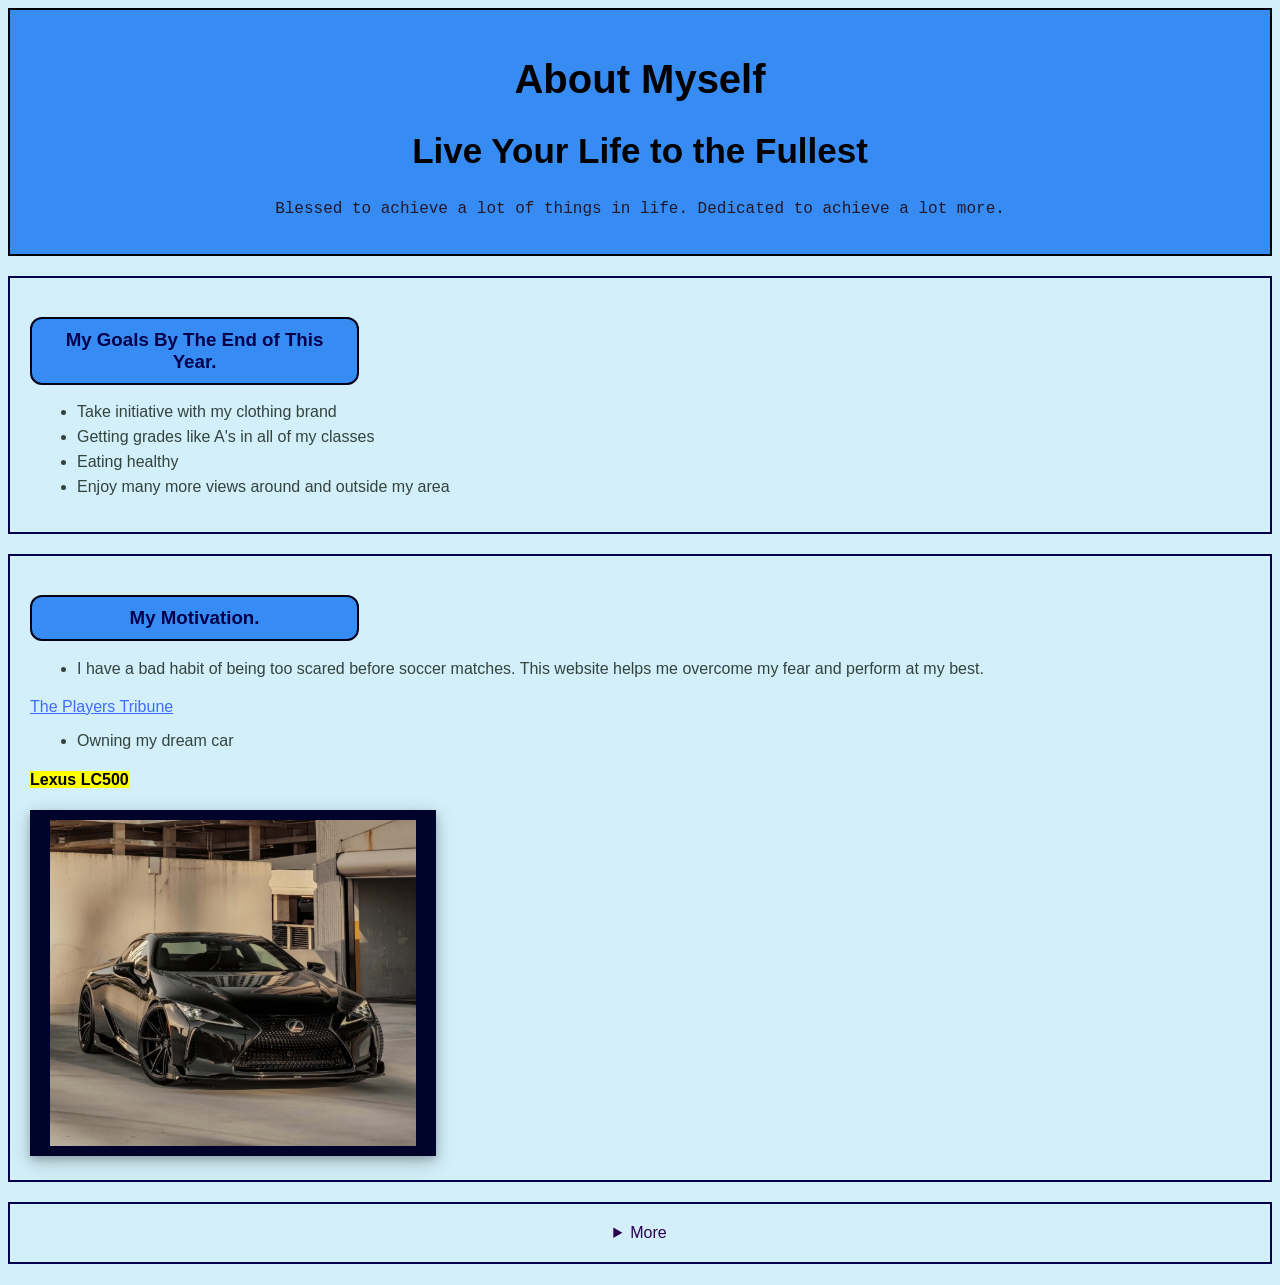
<file: index.html>
<!DOCTYPE html>
<html lang="en">
<head>
    <link rel="stylesheet" href="style.css">
    <meta charset="UTF-8">
    <meta name="viewport" content="width=device-width, initial-scale=1.0">
    <title>Melvin Castro</title>
</head>
<html>
<body>
<style>
h1 {text-align: center;}
h2 {text-align: center;}
p {text-align: center;}
</style>
</head>
<body>
<div id="Introduction">
<h1>About Myself</h1>
<h2>Live Your Life to the Fullest</h2>
<p>Blessed to achieve a lot of things in life. Dedicated to achieve a lot more.</p>
</div>
<div>
<h3 class="highlight">My Goals By The End of This Year.</h3>
<ul>
    <li>Take initiative with my clothing brand</li>
    <li>Getting grades like A's in all of my classes</li>
    <li>Eating healthy</li>
    <li>Enjoy many more views around and outside my area</li>
</ul>
</div>
<div>
<h3 class="highlight">My Motivation.</h3>
<ul>
    <li>I have a bad habit of being too scared before soccer matches. This website helps me overcome my fear and perform at my best.</li>
</ul>
<a href="https://www.theplayerstribune.com">The Players Tribune</a>
<ul>
    <li>Owning my dream car</li>
</ul>
<h4><mark>Lexus LC500</mark></h4>
<img src="Lexus LC500.png" alt="Description of image">
</div>
<div>
<details>
  <summary>More</summary>
  <a href="holy-grail.html">View My Holy Grail Layout</a>
  <a href="interaction.html">View My Interactive Layout</a>
  <p>These are my dreams to accomplish throughtout my Life. Get your money up, not your funny up!</p>
</details>
</div>
</body>
</html>
</file>
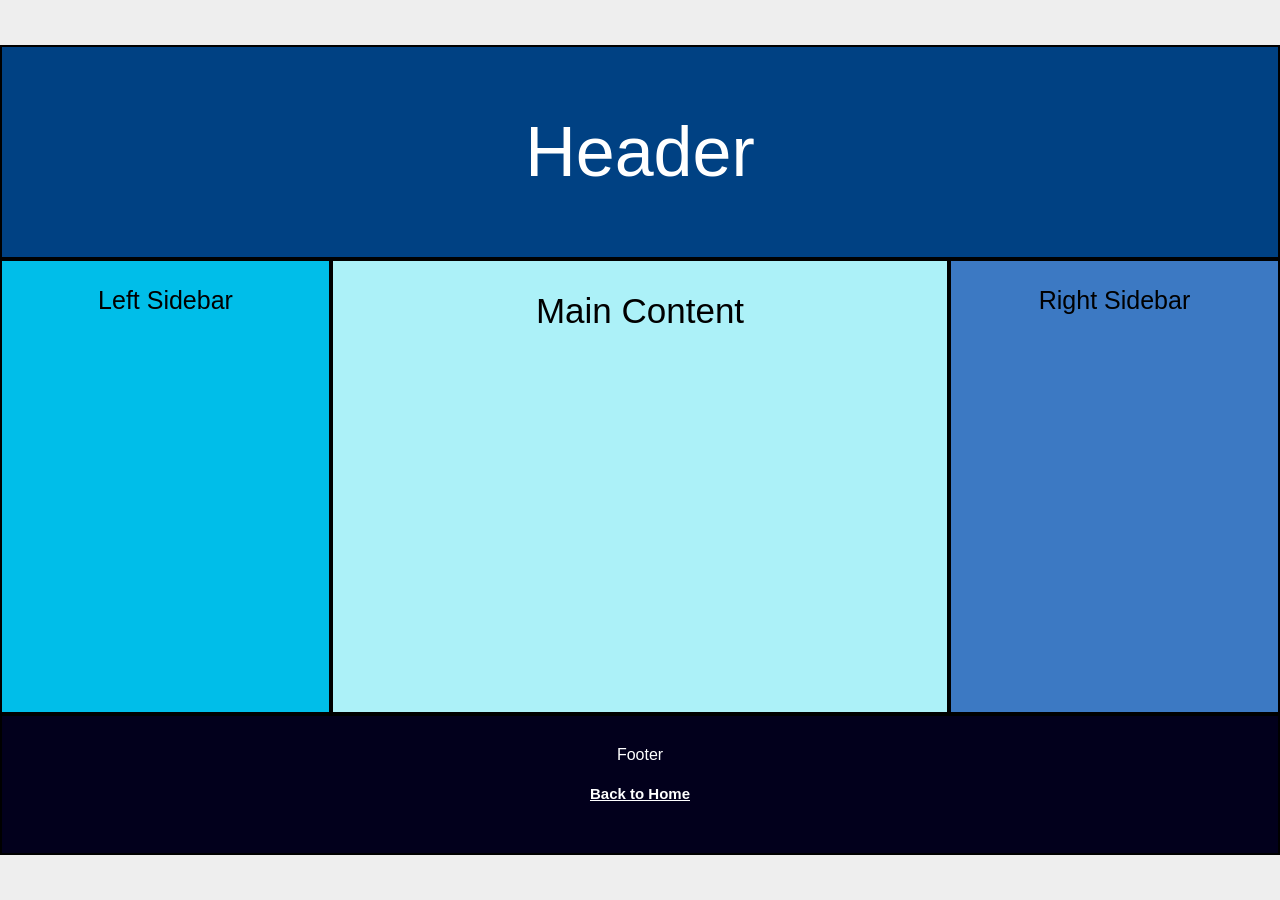
<file: holy-grail.html>
<!DOCTYPE html>
<html lang="en">
<head>
    <link rel="stylesheet" href="holy-grail.css">
    <meta charset="UTF-8">
    <meta name="viewport" content="width=device-width, initial-scale=1.0">
    <title>Holy Grail Layout</title>
</head>
<body>
    
<div class="page">

  <div class="header">
    Header
  </div>

  <div class="middle">

    <div class="left-sidebar">
      Left Sidebar
    </div>

    <div class="main-content">
      Main Content
    </div>

    <div class="right-sidebar">
      Right Sidebar
    </div>

  </div>

  <div class="footer">
    Footer
    <h3><a href="index.html">Back to Home</a></h3>
  </div>

</div>

</body>
</html>
</file>
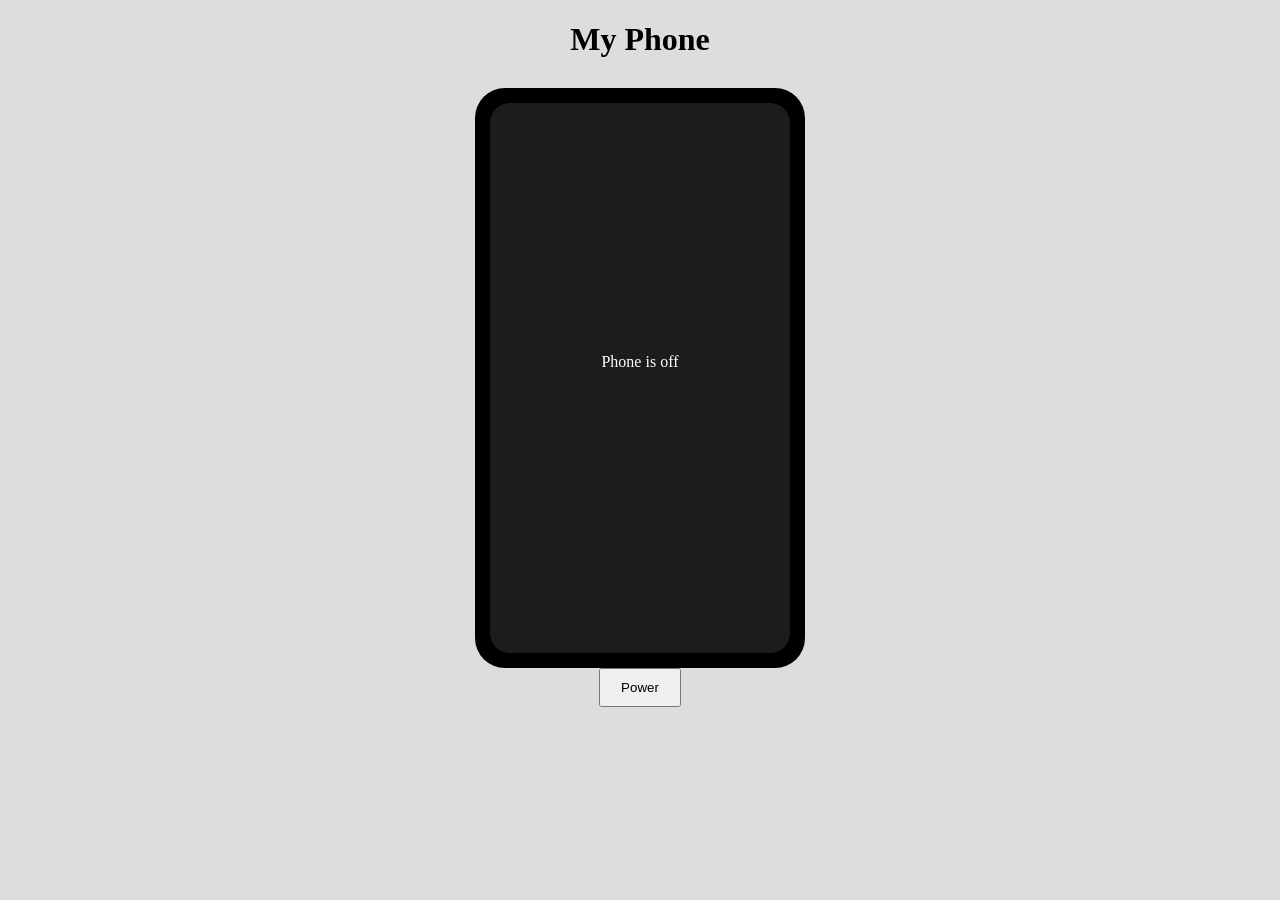
<file: index2.html>
<!DOCTYPE html>
<html>
<head>
    <title>My Phone</title>
    <link rel="stylesheet" href="fashion.css">
</head>
<body>
<h1>My Phone</h1>
<div class="phone">
    <div id="screen">
        <div id="off">
            Phone is off
        </div>
        <div id="on">
            <div id="time">12:00</div>
            <div id="date"></div>
        </div>
    </div>
    <button id="powerButton">Power</button>
<script src="javascript.js"></script>
</body>
</html>
</file>
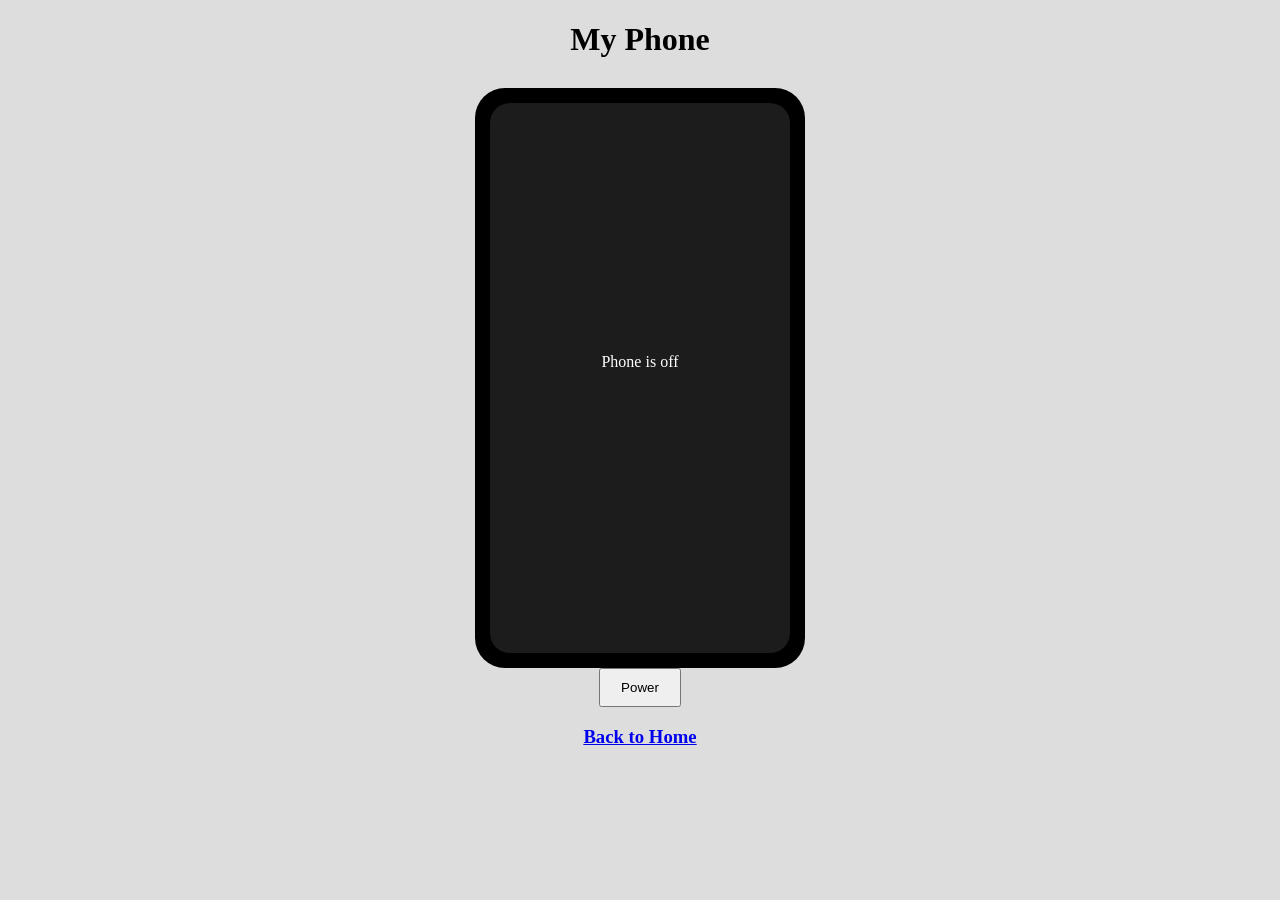
<file: interaction.html>
<!DOCTYPE html>
<html>
<head>
    <title>My Phone</title>
    <link rel="stylesheet" href="fashion.css">
</head>
<body>
<h1>My Phone</h1>
<div class="phone">
    <div id="screen">
        <div id="off">
            Phone is off
        </div>
        <div id="on">
            <div id="time">12:00</div>
            <div id="date"></div>
        </div>
    </div>
    <button id="powerButton">Power</button>
    <h3><a href="index.html">Back to Home</a></h3>
<script src="function.js"></script>
</body>
</html>
</file>
<file: style.css>
body {
  background-color: rgb(211, 239, 249);
  font-family: Lato, sans-serif;
}

h1 {
    font-size: 40px;
}

h2 {
    font-size: 35px;
}

h3 {
    Color: rgb(1, 8, 14);
    border-style: Solid;
    border: 2px solid rgb(1, 0, 24);
  border-radius: 12px;
  padding: 5px;
  width: 25%;
  text-align: center;
}

p {
    font-family: IBM Plex Mono, monospace;
    color: rgb(36, 23, 43)
}

a {
    color:rgb(64, 109, 255)
}

img {
    width: 30%;
  background-color: rgb(0, 3, 42);
  box-shadow: 0 4px 8px 0 rgba(0, 0, 0, 0.2), 0 6px 20px 0 rgba(0, 0, 0, 0.19);
  width: 50%
  text-align: center;
  padding: 10px 20px;
}

li {
    color: rgb(51, 67, 62);
  margin: 7px;
}

details {
  text-align: center;
  color: rgb(44, 2, 80);
}

a {
  display: block;
  margin-top: 20px;
}

#Introduction {
    background-color:rgb(55, 140, 243);
    border: 2px solid black;
    padding: 20px;
}

div {
  border: 2px solid rgb(1, 1, 75);
  margin-bottom: 20px;
  padding: 20px;
}

.highlight {
  background-color: rgb(55, 140, 243);
  color: rgb(1, 1, 75);
  padding: 10px;
}
</file>
<file: holy-grail.css>
body {
  background-color: #eeeeee;
  margin: 0;
}

.page {
  display: flex;
  flex-direction: column;
  min-height: 90vh;
  margin: 5vh auto;
}

.header {
  background-color: rgb(0, 65, 131);
  padding: 65px;
  text-align: center;
  color: white;
  font-size: 70px;
  font-family: Verdana, sans-serif;
  border: 2px solid black;
}

.middle {
  display: flex;
  flex-direction: row;
  flex: 1;
}

.left-sidebar {
  background-color: rgb(0, 190, 233);
  flex: 1;
  border: 2px solid black;
  padding: 25px;
  text-align: center;
  font-size: 25px;
  font-family: Verdana, sans-serif;
}

.main-content {
  background-color: rgb(172, 241, 248);
  flex: 2;
  font-family: Verdana, sans-serif;
  border: 2px solid black;
  padding: 30px;
  text-align: center;
  font-size: 35px;
}

.right-sidebar {
  background-color: rgb(60, 121, 195);
  flex: 1;
  border: 2px solid black;
  padding: 25px;
  text-align: center;
  font-size: 25px;
  font-family: Verdana, sans-serif;
}

.footer {
  background-color: rgb(2, 0, 28);
  padding: 30px;
  text-align: center;
  color: white;
  border: 2px solid rgb(0, 0, 0);
  font-family: Verdana, sans-serif;
}

.footer a {
    color: white;
    font-size: 15px;
}
</file>
<file: fashion.css>
body {
    background-color: #ddd;
    font-family: georgia, 'Times New Roman', Times, serif;;
    text-align: center;
}

.phone {
    width: 300px;
    height: 550px;
    background-color: #000000;
    border-radius: 30px;
    padding: 15px;
    margin: 30px auto;
}

#screen {
    width: 300px;
    height: 550px;
    background-color: rgb(29, 28, 28);
    border-radius: 20px;
    overflow: hidden;
}

#off {
    padding-top: 250px;
    color: rgb(255, 255, 255);
}

#on {
    display: none;
    height: 100%;
    padding-top: 120px;
    box-sizing: border-box;
    background-color: #ceefff;
    color: rgb(0, 0, 0);
}

#time {
    font-size: 70px;
    margin: 0;
}

#date {
    font-size: 18px;
    margin-top: 10px;
}

#powerButton {
    margin-top: 15px;
    padding: 10px 20px;
    cursor: pointer;
}
</file>
